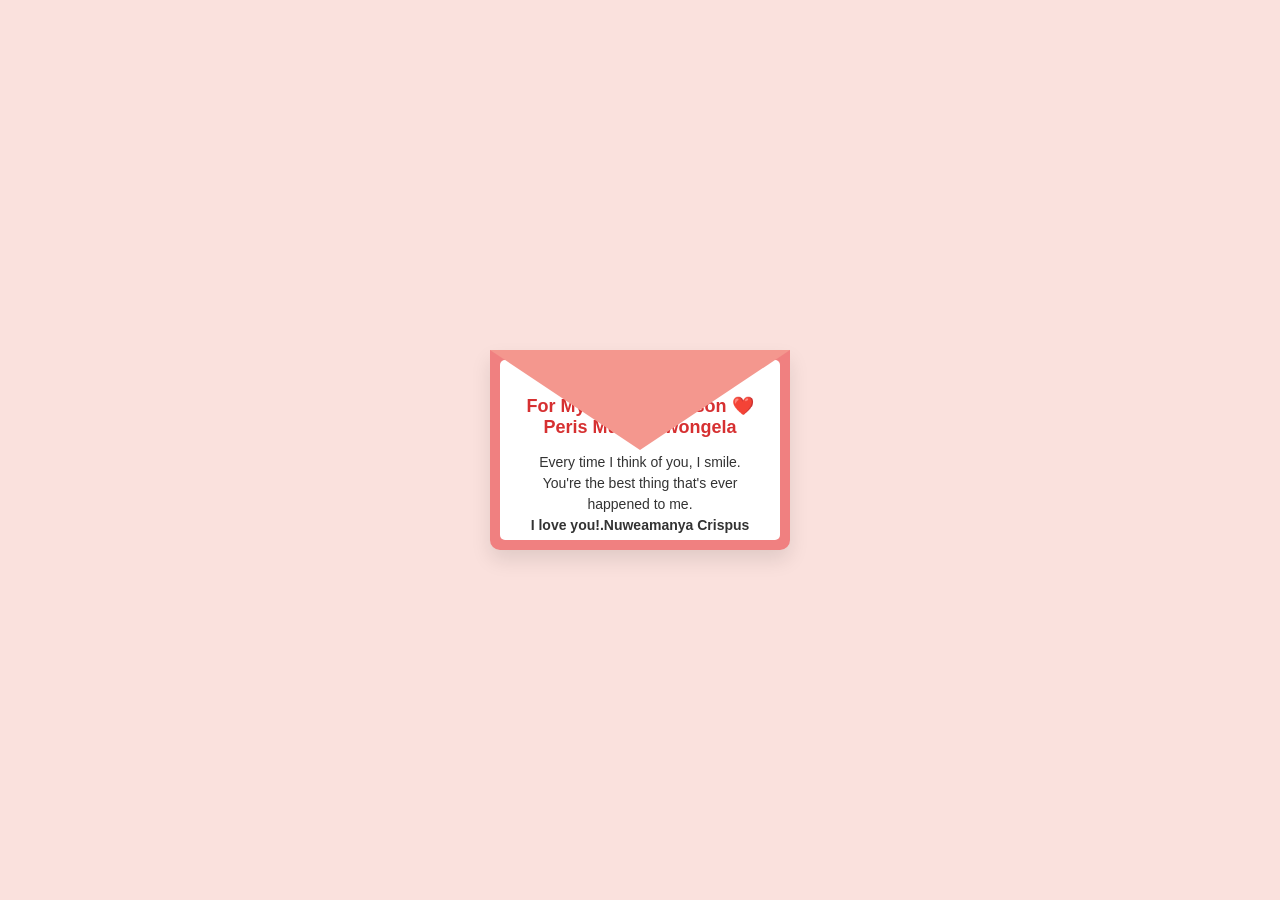
<file: index.html>
<!DOCTYPE html>
<html lang="en">
<head>
    <meta charset="UTF-8">
    <meta http-equiv="X-UA-Compatible" content="IE=edge">
    <meta name="viewport" content="width=device-width, initial-scale=1.0">
    <title>Love Letter</title>
    <link rel="stylesheet" href="styles.css">
        
</head>
<body>
    <div class="envelope-wrapper" onclick="this.classList.toggle('open')">
        <div class="envelope"></div>
        <div class="letter">
            <h2>For My Favorite Person ❤️<br>Peris Mueni Mwongela</h2>
            <p>Every time I think of you, I smile. <br> You're the best thing that's ever happened to me. <br><b>I love you!.Nuweamanya Crispus</b></p>
        </div>
    </div>
</body>
</html>
</file>
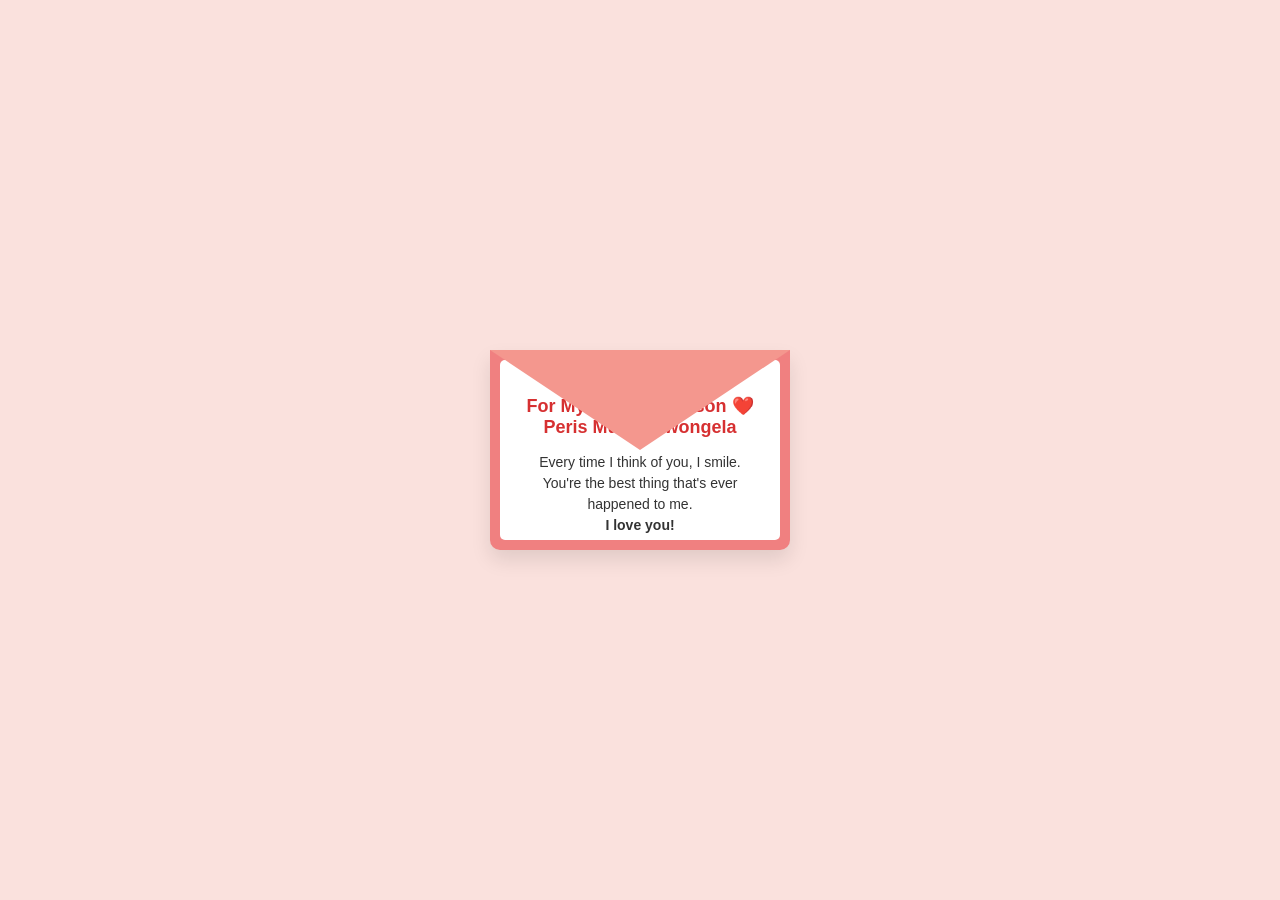
<file: love-letter.html>
<!DOCTYPE html>
<html lang="en">
<head>
    <meta charset="UTF-8">
    <meta http-equiv="X-UA-Compatible" content="IE=edge">
    <meta name="viewport" content="width=device-width, initial-scale=1.0">
    <title>Love Letter</title>
    <link rel="stylesheet" href="styles.css">
        
</head>
<body>
    <div class="envelope-wrapper" onclick="this.classList.toggle('open')">
        <div class="envelope"></div>
        <div class="letter">
            <h2>For My Favorite Person ❤️<br>Peris Mueni Mwongela</h2>
            <p>Every time I think of you, I smile. <br> You're the best thing that's ever happened to me. <br><b>I love you!</b></p>
        </div>
    </div>
</body>
</html>
</file>
<file: styles.css>
body { display: flex; justify-content: center; align-items: center; height: 100vh; background-color: #fae1dd; margin: 0; font-family: 'Arial', sans-serif; }
        .envelope-wrapper { position: relative; cursor: pointer; }
        .envelope { position: relative; width: 300px; height: 200px; background-color: #f08080; border-bottom-left-radius: 10px; border-bottom-right-radius: 10px; box-shadow: 0 10px 20px rgba(0,0,0,0.1); }
        .envelope::before { content: ""; position: absolute; top: 0; z-index: 2; border-left: 150px solid transparent; border-right: 150px solid transparent; border-top: 100px solid #f4978e; transform-origin: top; transition: all 0.5s ease-in-out; }
        .letter { position: absolute; bottom: 10px; left: 10px; width: 280px; height: 180px; background: white; text-align: center; padding: 20px; box-sizing: border-box; transition: all 0.5s ease-in-out; z-index: 1; border-radius: 5px; }
        .envelope-wrapper.open .envelope::before { transform: rotateX(180deg); z-index: 0; }
        .envelope-wrapper.open .letter { transform: translateY(-120px); z-index: 2; box-shadow: 0 5px 15px rgba(0,0,0,0.1); }
        h2 { color: #d63031; font-size: 18px; margin-bottom: 10px; }
        p { font-size: 14px; color: #333; line-height: 1.5; }
</file>
